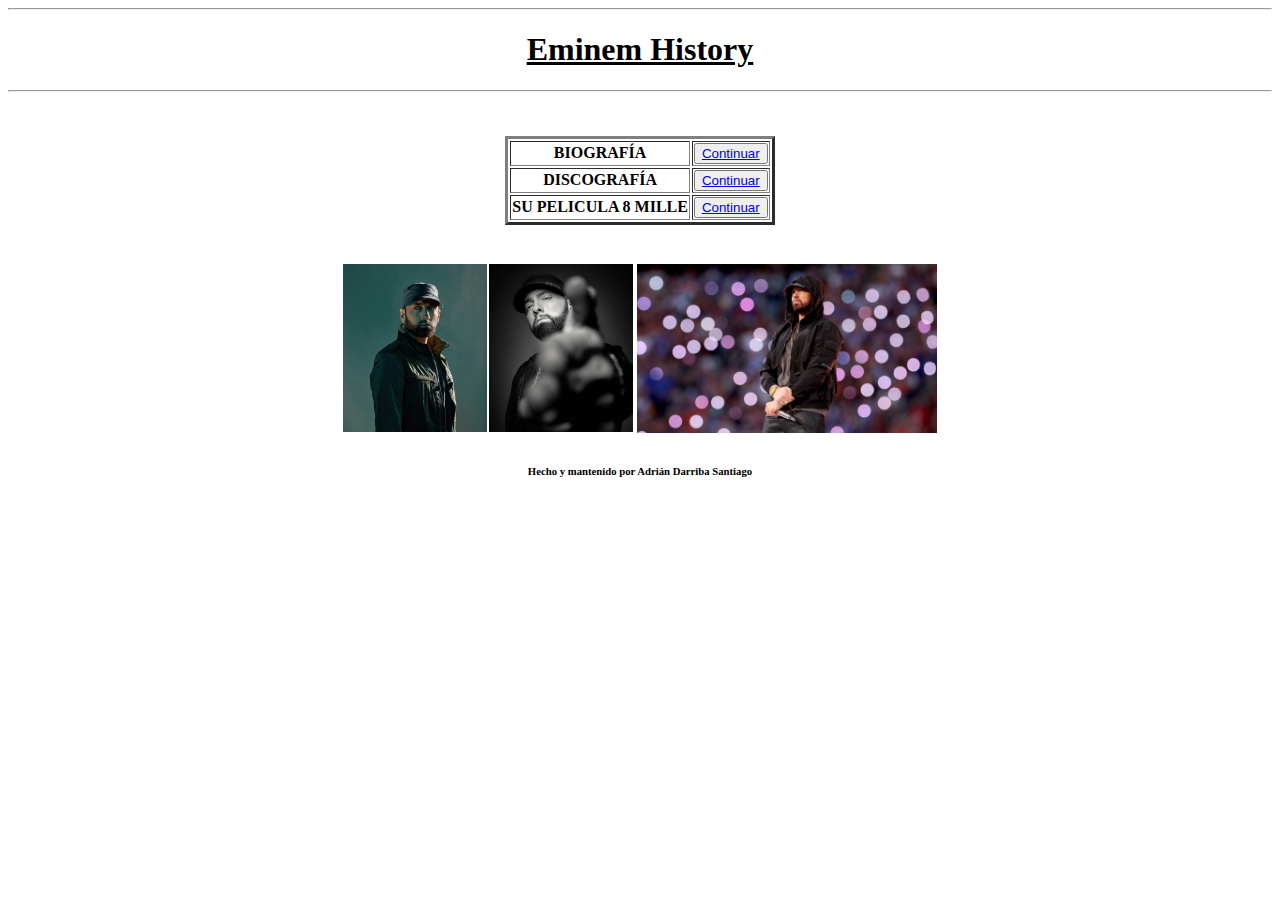
<file: INDEX.html>
<!DOCTYPE html>
<html>
<head>
    <meta charset="UTF-8" />
    <title>Eminem</title>
</head>
<body>
    <hr>
    <center><h1><u>Eminem History</u></h1></center>
    <hr>
   <br>
   <br>
    <center><table border="3"> 
        <tr>
            <th>BIOGRAFÍA</th>
            <th><button><a href="Eminem.html" >Continuar</a></button></th>
        </tr>
        <tr>
            <th>DISCOGRAFÍA</th>
            <th><button><a href="Discográfica.html" >Continuar</a></button></th>
        </tr>
        <tr>
            <th>SU PELICULA 8 MILLE</th>
            <th><button><a href="8Mille.html" >Continuar</a></button></th>
        </tr>
    </center></table>
<br>
<br>
    <table>
        <tr>
            <th><img src="EmienmPortada.png" width="290" height="" title="Eminem" alt="Foto de Eminem"></th>
            <th><img src="EminemEscenario.jpg" width="300" height="" title="Eminem" alt="Foto de Eminem"></th>
        </tr>
    </table>
    <p><h6>Hecho y mantenido por Adrián Darriba Santiago</p></h6>
    </body>
</html>
</file>
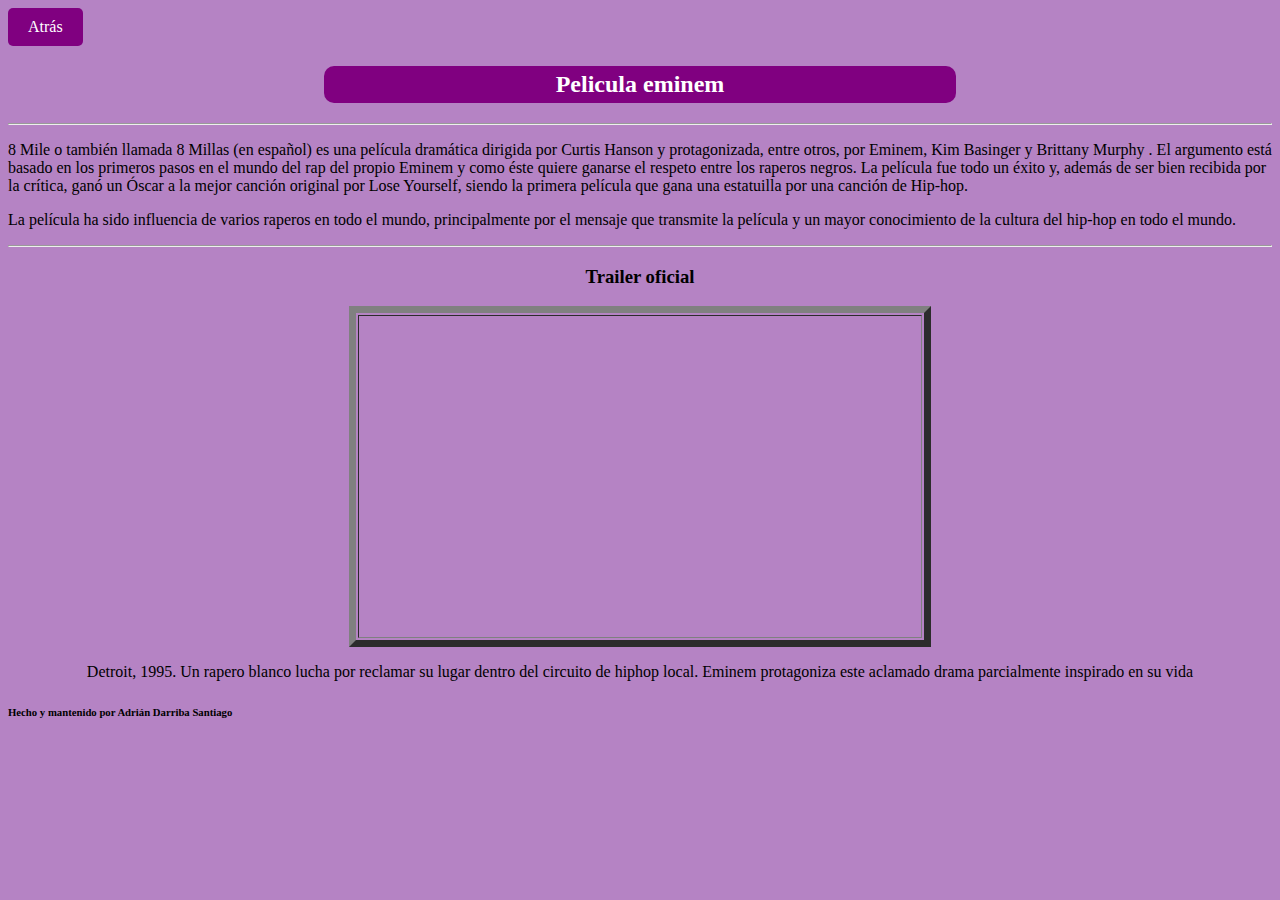
<file: 8Mille.html>
<!DOCTYPE html>
<html>
<head>
    <meta charset="UTF-8" />
    <title>8Mille</title>
    <link rel="stylesheet" type="text/css" href="Eminem.css">
    <a href="index.html" class="boton3">Atrás</a>
</head>
<body class="body3">
    <h2 class="h3">Pelicula eminem</h2>
    <hr>
<p>8 Mile o también llamada 8 Millas (en español) es una película dramática dirigida por Curtis Hanson y protagonizada, entre otros, por Eminem, Kim Basinger y Brittany Murphy . El argumento está basado en los primeros pasos en el mundo del rap del propio Eminem y como éste quiere ganarse el respeto entre los raperos negros. La película fue todo un éxito y, además de ser bien recibida por la crítica, ganó un Óscar a la mejor canción original por Lose Yourself, siendo la primera película que gana una estatuilla por una canción de Hip-hop.</p>

    La película ha sido influencia de varios raperos en todo el mundo, principalmente por el mensaje que transmite la película y un mayor conocimiento de la cultura del hip-hop en todo el mundo.</p>
    <hr>
<center><h3>Trailer oficial</h3></center>
<center><table border="7">
    <tr>
        <th>
            <iframe width="560" height="315" src="https://www.youtube.com/embed/axGVrfwm9L4?si=IWol_edPL2JFP6mc&amp;start=5" title="YouTube video player" frameborder="0" allow="accelerometer; autoplay; clipboard-write; encrypted-media; gyroscope; picture-in-picture; web-share" referrerpolicy="strict-origin-when-cross-origin" allowfullscreen></iframe>
        </th>
    </tr>
</table></center>
<center><p>Detroit, 1995. Un rapero blanco lucha por reclamar su lugar dentro del circuito de hiphop local. Eminem protagoniza este aclamado drama parcialmente inspirado en su vida</p></center>
<p><h6>Hecho y mantenido por Adrián Darriba Santiago</p></h6>
</body>
</html>
</file>
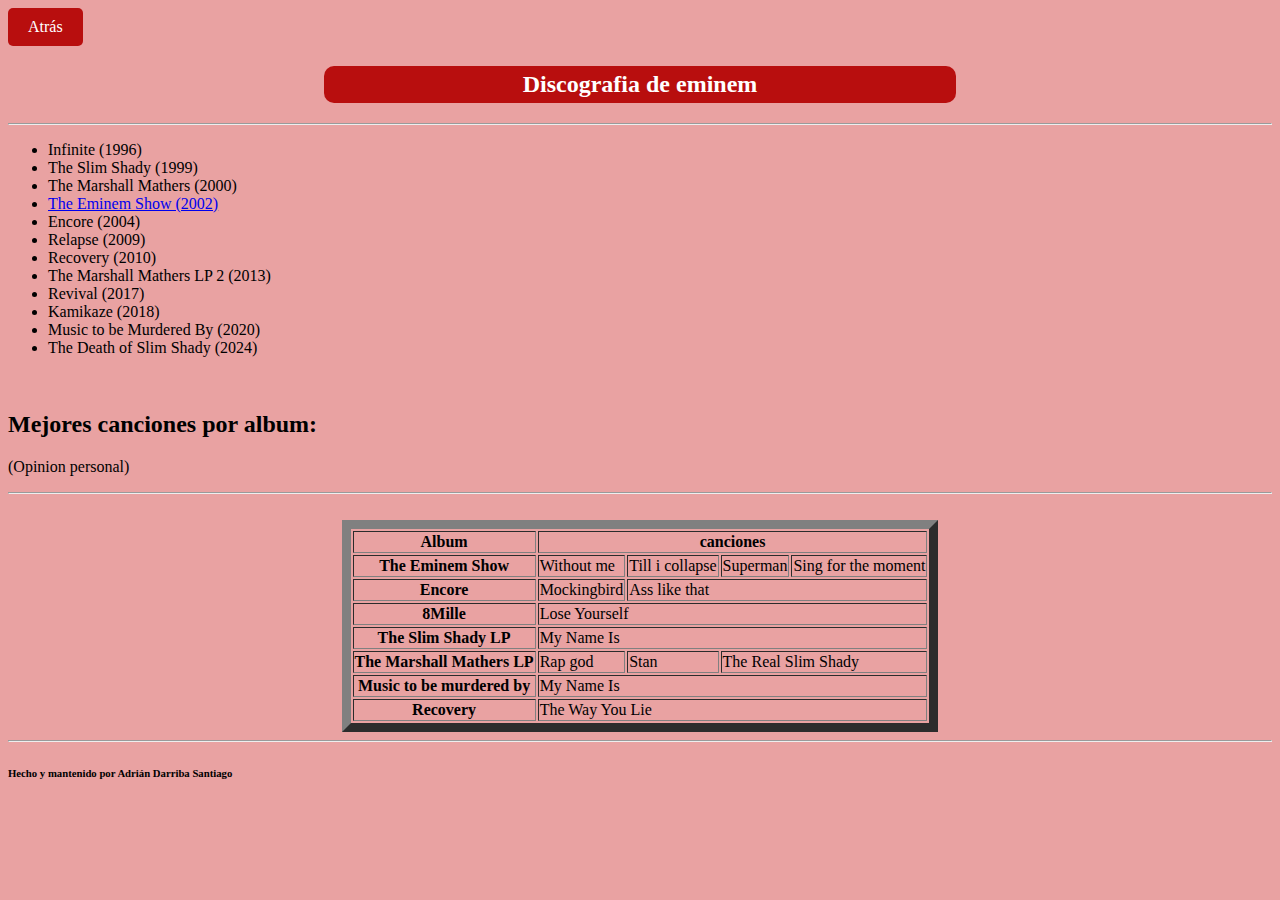
<file: Discográfica.html>
<!DOCTYPE html>
<html>
<head>
    <meta charset="UTF-8" />
    <title>Discográfica</title>
    <link rel="stylesheet" type="text/css" href="Eminem.css">
    <a href="index.html" class="boton2">Atrás</a>
</head>
<body class="body2">
    
    <h2 class="h2">Discografia de eminem</h2>
    <hr>
<ul>
    <li>Infinite (1996)</li>
    <li>The Slim Shady (1999)</li>
    <li>The Marshall Mathers (2000)</li>
    <li><a href="The Eminem Show.html">The Eminem Show (2002)</a></li>
    <li>Encore (2004)</li>
    <li>Relapse (2009)</li>
    <li>Recovery (2010)</li>
    <li>The Marshall Mathers LP 2 (2013)</li>
    <li>Revival (2017)</li>
    <li>Kamikaze (2018)</li>
    <li>Music to be Murdered By (2020)</li>
    <li>The Death of Slim Shady (2024)</li>
</ul>
<br>
<h2>Mejores canciones por album:</h2>
<p>(Opinion personal)</p>
<hr>
<center><table border="9"> 
    <tr>
        <th>Album</th>
        <th colspan="4">canciones</th>
      
    </tr>
    <tr>
        <th>The Eminem Show</th>
        <td>Without me</td>
        <td>Till i collapse</td>
        <td>Superman</td>
        <td>Sing for the moment</td>
    </tr>
    <tr>
        <th>Encore</th>
        <td>Mockingbird</td>
        <td colspan="3">Ass like that</td>
    </tr>
    <tr>
        <th>8Mille</th>
        <td colspan="4">Lose Yourself</td>
    </tr>
    <tr>
        <th>The Slim Shady LP</th>
       <td colspan="4">My Name Is</td>
    </tr>
    <tr>
        <th>The Marshall Mathers LP</th>
        <td>Rap god</td>
        <td>Stan</td>
        <td colspan="2">The Real Slim Shady</td>
    </tr>
    <tr>
        <th>Music to be murdered by</th>
        <td colspan="4">My Name Is</td>
    </tr>    
    <tr>
        <th>Recovery</th>
        <td colspan="4">The Way You Lie</td>
    </tr>
    <br>
</table></center>
<hr>
<p><h6>Hecho y mantenido por Adrián Darriba Santiago</p></h6>

</body>
</html>
</file>
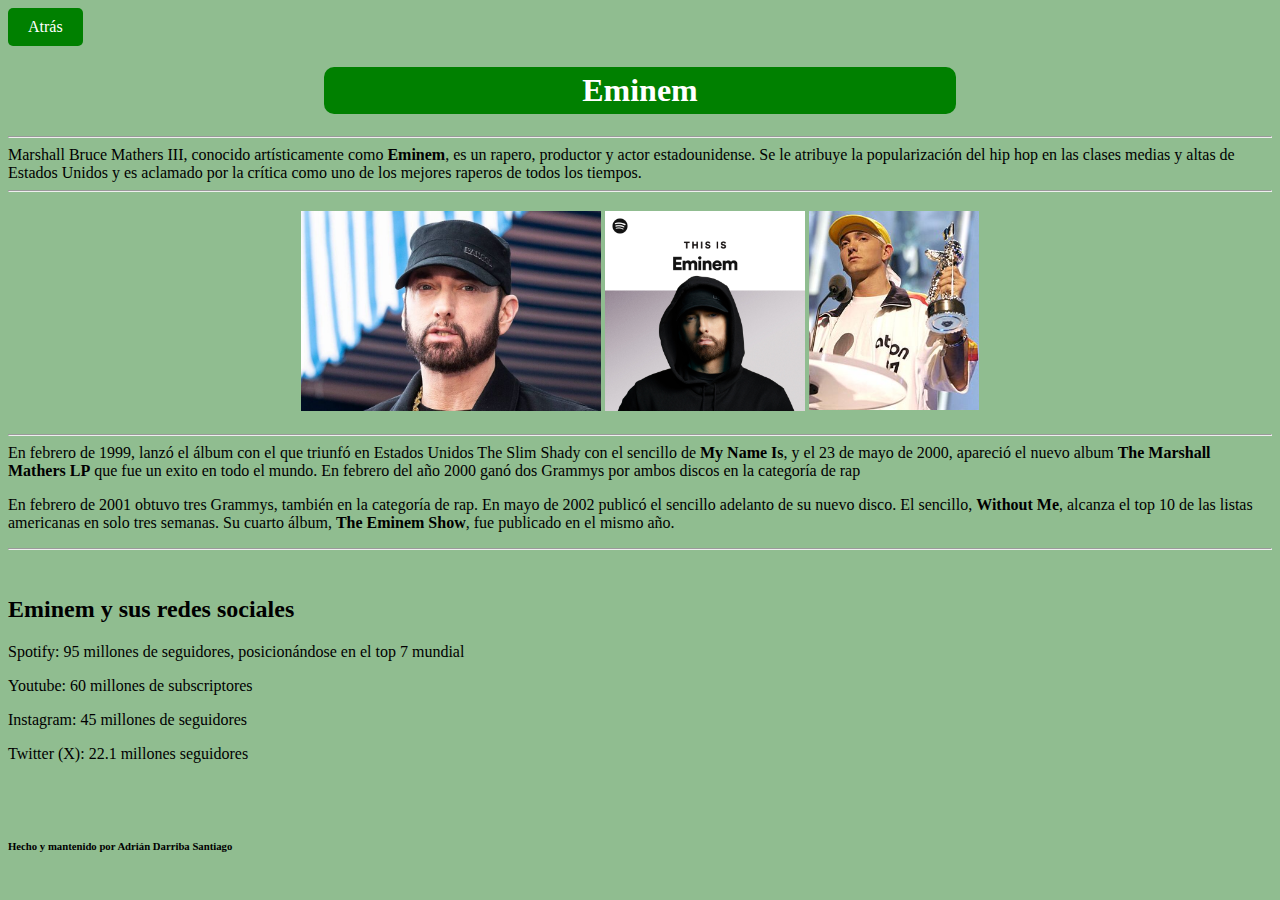
<file: Eminem.html>
<!DOCTYPE html>
<html>
<head>
    <meta charset="UTF-8" />
    <title>Eminem</title>
</head>
<link rel="stylesheet" type="text/css" href="Eminem.css">
<a href="index.html" class="boton1">Atrás</a>
<h1 class="h1">Eminem</h1>
<body class="body1">
<p>
    <hr>
    Marshall Bruce Mathers III, conocido artísticamente
    como <strong>Eminem</strong>, es un rapero, productor y actor estadounidense.
    Se le atribuye la popularización del hip hop en las clases 
    medias y altas de Estados Unidos y es aclamado por la crítica
    como uno de los mejores raperos de todos los tiempos.
    <hr>
</p>
<center><table>
    <tr>
        <th><img src="FotoEminem.jpg" width="300" height="" title="Eminem" alt="Foto de Eminem"></th>
        <th><img src="ThisIsEminem.jpg" width="200" height="" title="Eminem" alt="Foto de Eminem"></th>
        <th><img src="EminemMTV.jpg" width="170" height="" title="Eminem" alt="Foto de Eminem"></th>
    </tr>
</table></center>
<p>
    <hr>
    En febrero de 1999, lanzó el álbum con el que triunfó en Estados Unidos The Slim Shady con el sencillo de <strong>My Name Is</strong>,
    y el 23 de mayo de 2000, apareció el nuevo album <strong>The Marshall 
    Mathers LP</strong> que fue un exito en todo el mundo. En febrero del
    año 2000 ganó dos Grammys por ambos discos en la categoría de rap
</p>
<p>En febrero de 2001 obtuvo tres Grammys, también en la categoría de rap.

    En mayo de 2002 publicó el sencillo adelanto de su nuevo disco. El sencillo, <strong>Without Me</strong>, alcanza el top 10 de las listas americanas en solo tres semanas. Su cuarto álbum, <strong>The Eminem Show</strong>, fue publicado en el mismo año.</p>
    <hr>
    <br>
<h2>Eminem y sus redes sociales</h2>
<p>Spotify: 95 millones de seguidores, posicionándose en el top 7 mundial</p>
<p>Youtube: 60 millones de subscriptores</p>
<p>Instagram: 45 millones de seguidores</p>
<p>Twitter (X): 22.1 millones seguidores </p>


<br>
<br>
<p><h6>Hecho y mantenido por Adrián Darriba Santiago</p></h6>
</body>
</html>
</file>
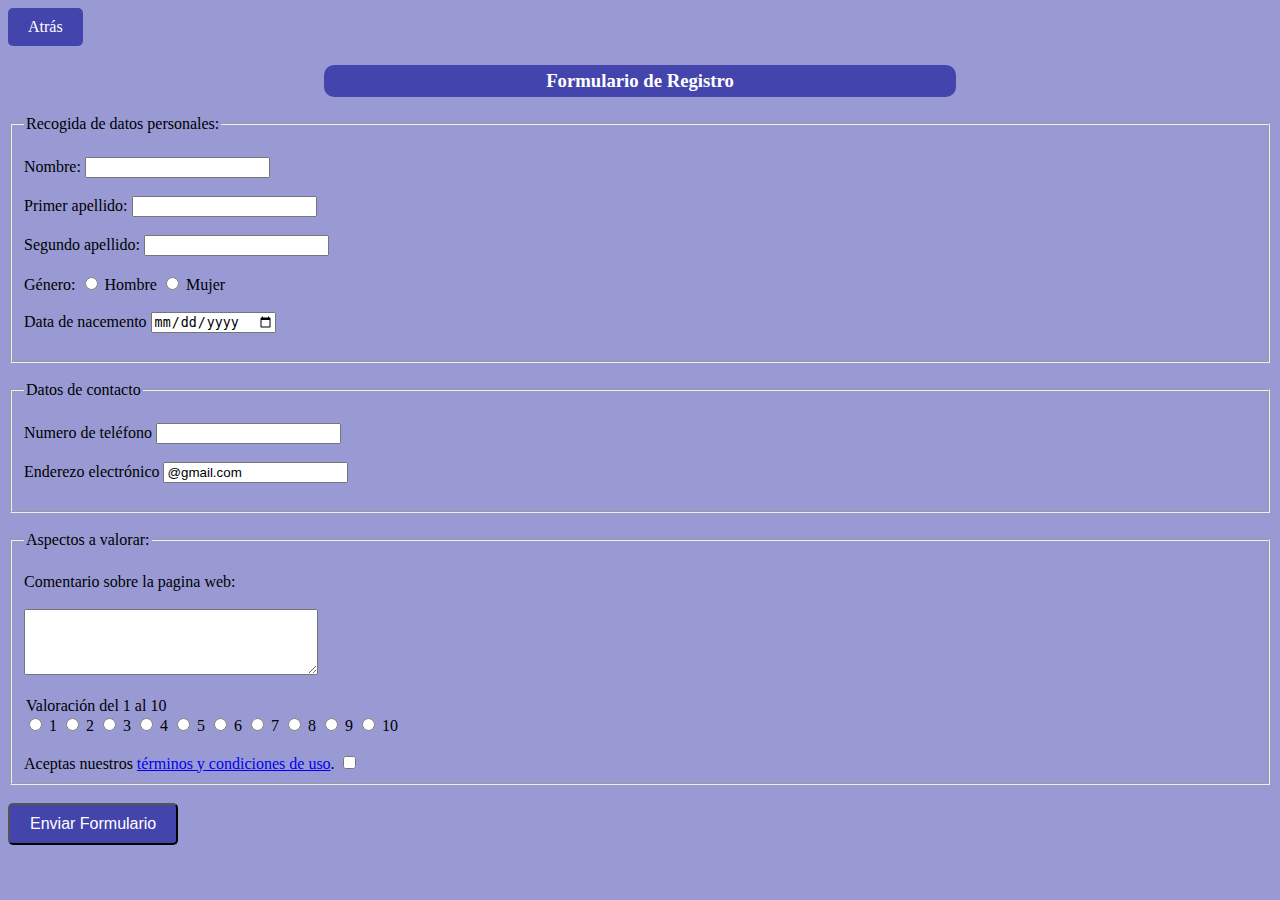
<file: Formulario.html>
<!DOCTYPE html>
<html>
<head>
    <meta charset="UTF-8" />
    <title>Formulario 1.8</title>
    <link rel="stylesheet" type="text/css" href="Eminem.css">
</head>
<body class="body5">
    <a href="index.html" class="boton5">Atrás</a>
    <h3 id="h5">Formulario de Registro</h3>

    <form action="" method="">
        <fieldset>
                <br>
            <legend>Recogida de datos personales:</legend>
            <label for="nome">Nombre:</label>
            <input type="text" id="name" name="nome">
                <br><br>
            <label for="Primer Apellido">Primer apellido:</label>
            <input type="text" id="Apellido1" name="Apellido1">
                <br><br>
            <label for="Segundo Apellido">Segundo apellido:</label>
            <input type="text" id="Apellido2" name="Apellido2">
            <br><br>
            <label for="nome">Género:</label>
            <input name="genero" type="radio" id="genero1" value="Hombre">
            <label for="genero1">Hombre</label>
            <input name="genero" type="radio" id="genero2" value="Mujer">
            <label for="genero2">Mujer</label>
        
                <br><br>
            <label for="nome">Data de nacemento</label>
            <input type="date" id="data" name="data">
                <br><br>
        </fieldset>
            <br>
        <fieldset>
            <br>
            <legend>Datos de contacto</legend>
            <label for="nome">Numero de teléfono</label>
            <input type="tel" id="telefono" name="telefono">
                <br><br>
            <label for="nome">Enderezo electrónico</label>
            <input type="email" id="correo" value="@gmail.com">
                <br><br>
        </fieldset>
                <br>
        <fieldset>
            <legend>Aspectos a valorar:</legend>
                <br>
            <label for="text">Comentario sobre la pagina web:</label>
                <br><br>
            <textarea id="comentario" name="mucho texto" rows="4" cols="34"></textarea>

                <br><br>
            <legend>Valoración del 1 al 10</legend>
            <input name="ingrediente" type="radio" id="1" value="1">
            <label for="1">1</label>
            <input name="ingrediente" type="radio" id="2" value="2">
            <label for="2">2</label>
            <input name="ingrediente" type="radio" id="3" value="3">
            <label for="3">3</label>
            <input name="ingrediente" type="radio" id="4" value="4">
            <label for="4">4</label>
            <input name="ingrediente" type="radio" id="5" value="5">
            <label for="5">5</label>
            <input name="ingrediente" type="radio" id="6" value="6">
            <label for="6">6</label>
            <input name="ingrediente" type="radio" id="7" value="7">
            <label for="7">7</label>
            <input name="ingrediente" type="radio" id="8" value="8">
            <label for="8">8</label>
            <input name="ingrediente" type="radio" id="9" value="9">
            <label for="9">9</label>
            <input name="ingrediente" type="radio" id="10" value="10">
            <label for="3">10</label>

            <br><br>
            <label for="TyD">Aceptas nuestros <a href="Terminosycondiciones.html">términos y condiciones de uso</a>.</label>
            <input type="checkbox" id="TyD" value="Terminos y condiciones">
        </fieldset>
            <br>
        <input type="submit" class="boton5" value="Enviar Formulario">
    </form>

</body>
</html>
</file>
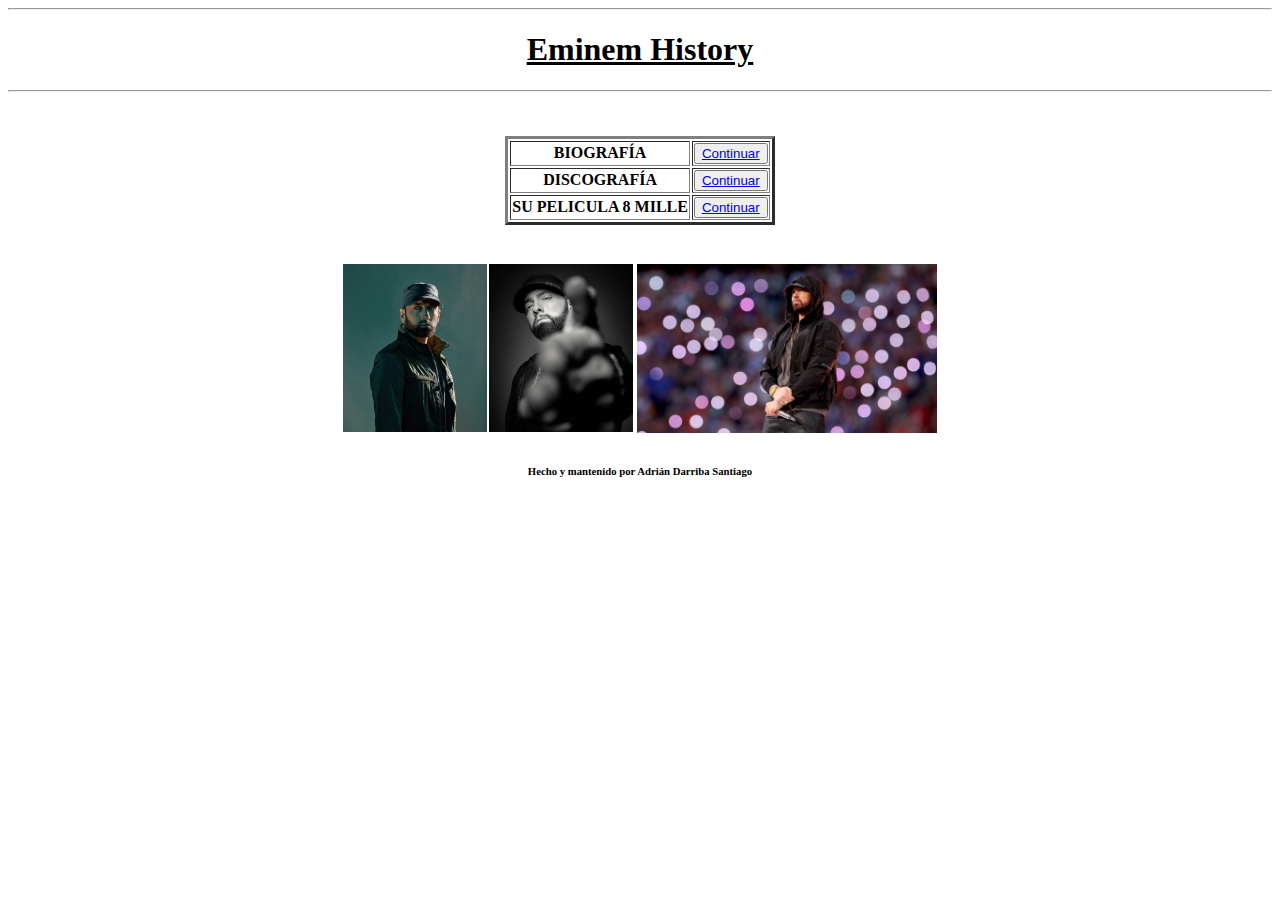
<file: Pagina Inicial.html>
<!DOCTYPE html>
<html>
<head>
    <meta charset="UTF-8" />
    <title>Eminem</title>
</head>
<body>
    <hr>
    <center><h1><u>Eminem History</u></h1></center>
    <hr>
   <br>
   <br>
    <center><table border="3"> 
        <tr>
            <th>BIOGRAFÍA</th>
            <th><button><a href="Eminem.html" >Continuar</a></button></th>
        </tr>
        <tr>
            <th>DISCOGRAFÍA</th>
            <th><button><a href="Discográfica.html" >Continuar</a></button></th>
        </tr>
        <tr>
            <th>SU PELICULA 8 MILLE</th>
            <th><button><a href="8Mille.html" >Continuar</a></button></th>
        </tr>
    </center></table>
<br>
<br>
    <table>
        <tr>
            <th><img src="EmienmPortada.png" width="290" height="" title="Eminem" alt="Foto de Eminem"></th>
            <th><img src="EminemEscenario.jpg" width="300" height="" title="Eminem" alt="Foto de Eminem"></th>
        </tr>
    </table>
    <p><h6>Hecho y mantenido por Adrián Darriba Santiago</p></h6>
    </body>
</html>
</file>
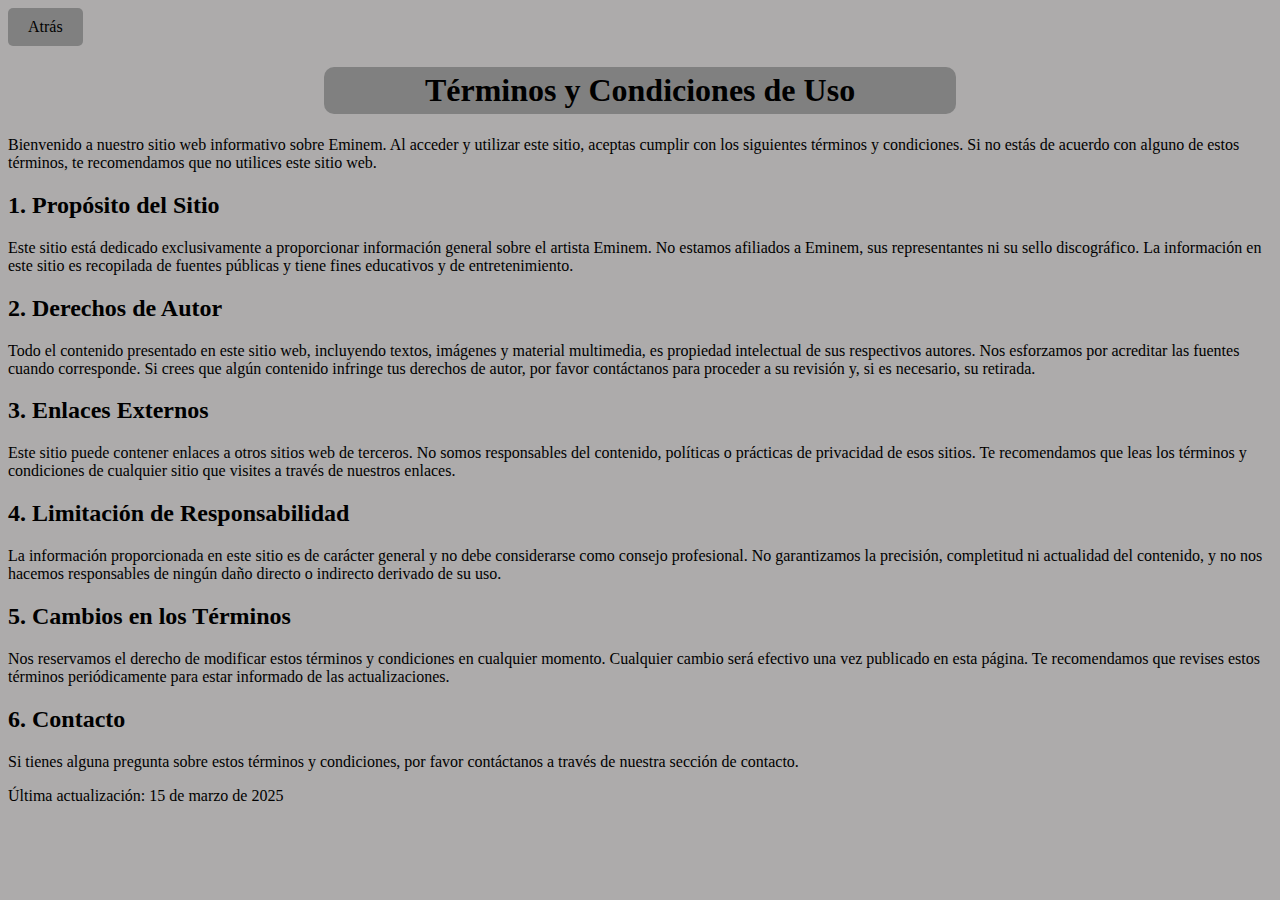
<file: Terminosycondiciones.html>
<!DOCTYPE html>
<html lang="es">
<head>
    <meta charset="UTF-8">
    <meta name="viewport" content="width=device-width, initial-scale=1.0">
    <link rel="stylesheet" type="text/css" href="Eminem.css">
    <a href="Formulario.html" class="boton4">Atrás</a>
    <title>Términos y Condiciones</title>
</head>
<body class="body4">
    <h1 class="h4">Términos y Condiciones de Uso</h1>

    <p>Bienvenido a nuestro sitio web informativo sobre Eminem. Al acceder y utilizar este sitio, aceptas cumplir con los siguientes términos y condiciones. Si no estás de acuerdo con alguno de estos términos, te recomendamos que no utilices este sitio web.</p>

    <h2>1. Propósito del Sitio</h2>
    <p>Este sitio está dedicado exclusivamente a proporcionar información general sobre el artista Eminem. No estamos afiliados a Eminem, sus representantes ni su sello discográfico. La información en este sitio es recopilada de fuentes públicas y tiene fines educativos y de entretenimiento.</p>

    <h2>2. Derechos de Autor</h2>
    <p>Todo el contenido presentado en este sitio web, incluyendo textos, imágenes y material multimedia, es propiedad intelectual de sus respectivos autores. Nos esforzamos por acreditar las fuentes cuando corresponde. Si crees que algún contenido infringe tus derechos de autor, por favor contáctanos para proceder a su revisión y, si es necesario, su retirada.</p>

    <h2>3. Enlaces Externos</h2>
    <p>Este sitio puede contener enlaces a otros sitios web de terceros. No somos responsables del contenido, políticas o prácticas de privacidad de esos sitios. Te recomendamos que leas los términos y condiciones de cualquier sitio que visites a través de nuestros enlaces.</p>

    <h2>4. Limitación de Responsabilidad</h2>
    <p>La información proporcionada en este sitio es de carácter general y no debe considerarse como consejo profesional. No garantizamos la precisión, completitud ni actualidad del contenido, y no nos hacemos responsables de ningún daño directo o indirecto derivado de su uso.</p>

    <h2>5. Cambios en los Términos</h2>
    <p>Nos reservamos el derecho de modificar estos términos y condiciones en cualquier momento. Cualquier cambio será efectivo una vez publicado en esta página. Te recomendamos que revises estos términos periódicamente para estar informado de las actualizaciones.</p>

    <h2>6. Contacto</h2>
    <p>Si tienes alguna pregunta sobre estos términos y condiciones, por favor contáctanos a través de nuestra sección de contacto.</p>

    <p>Última actualización: 15 de marzo de 2025</p>
</body>
</html>
</file>
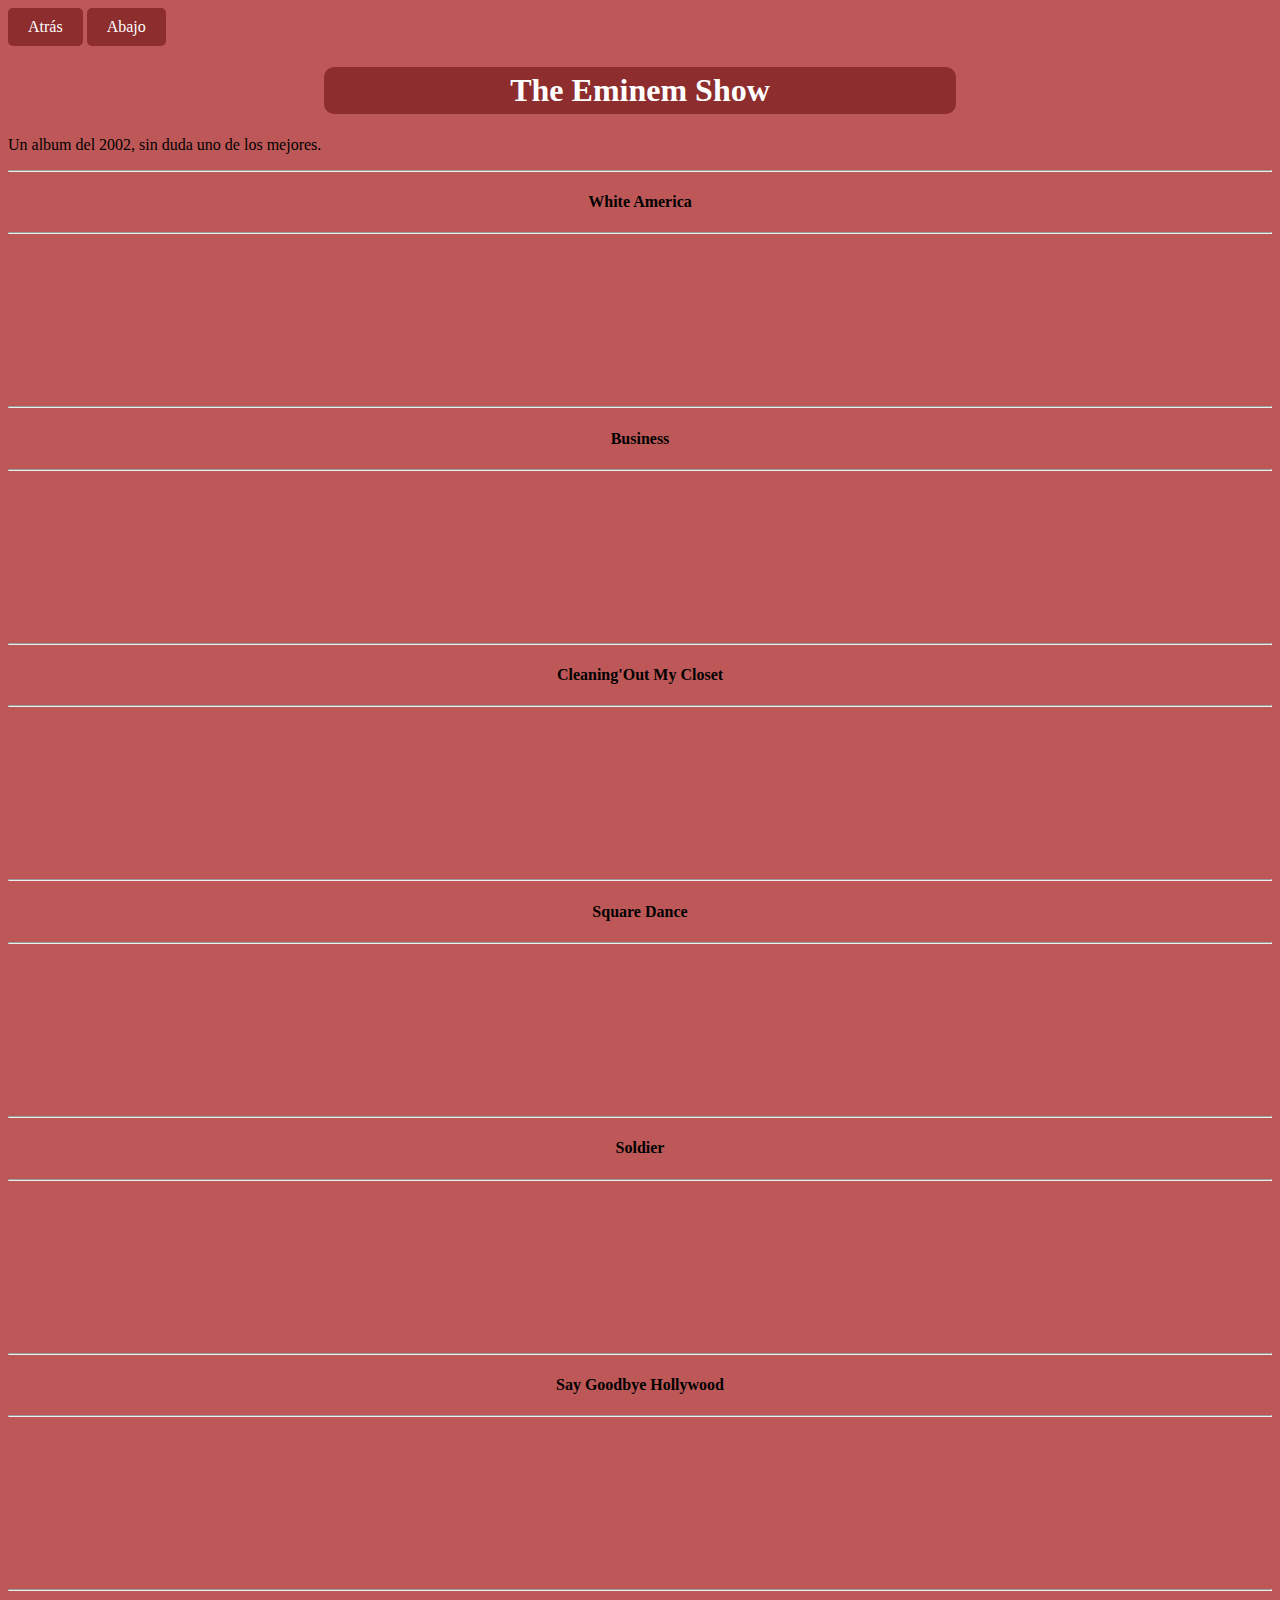
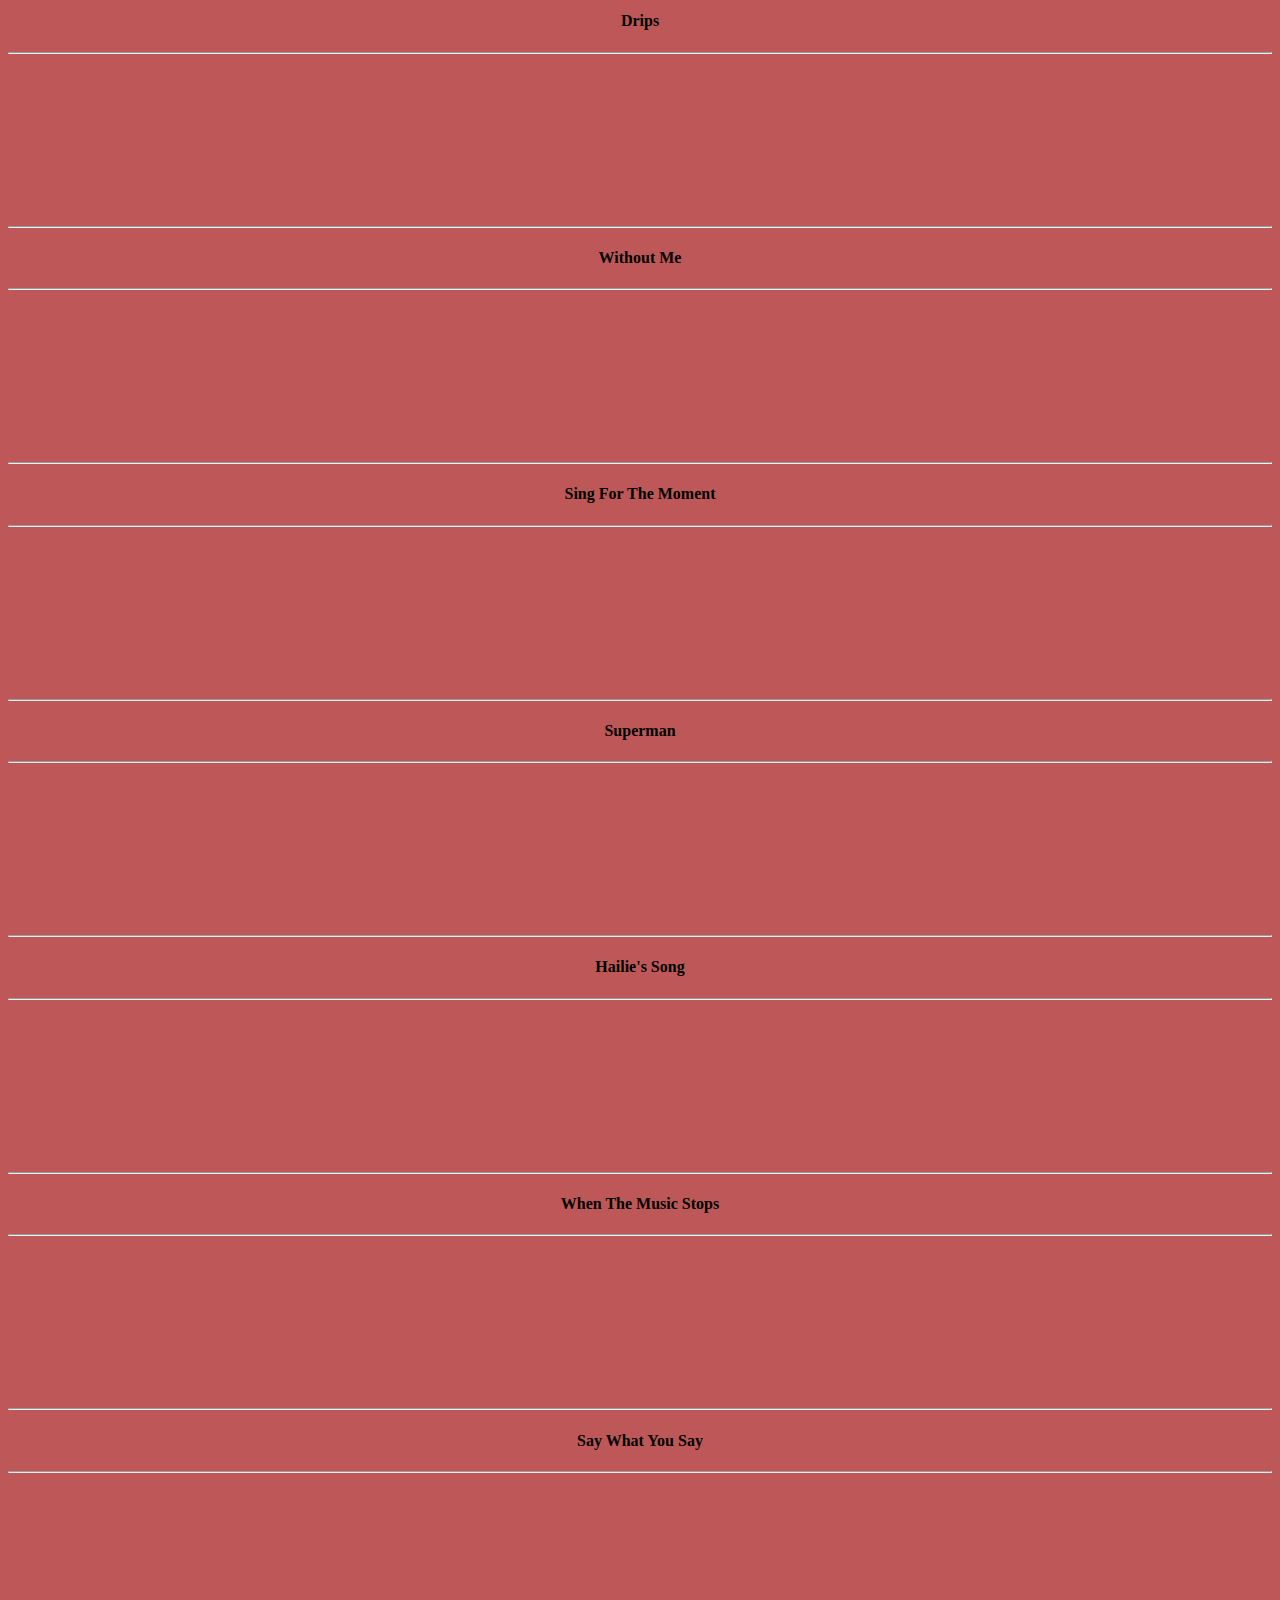
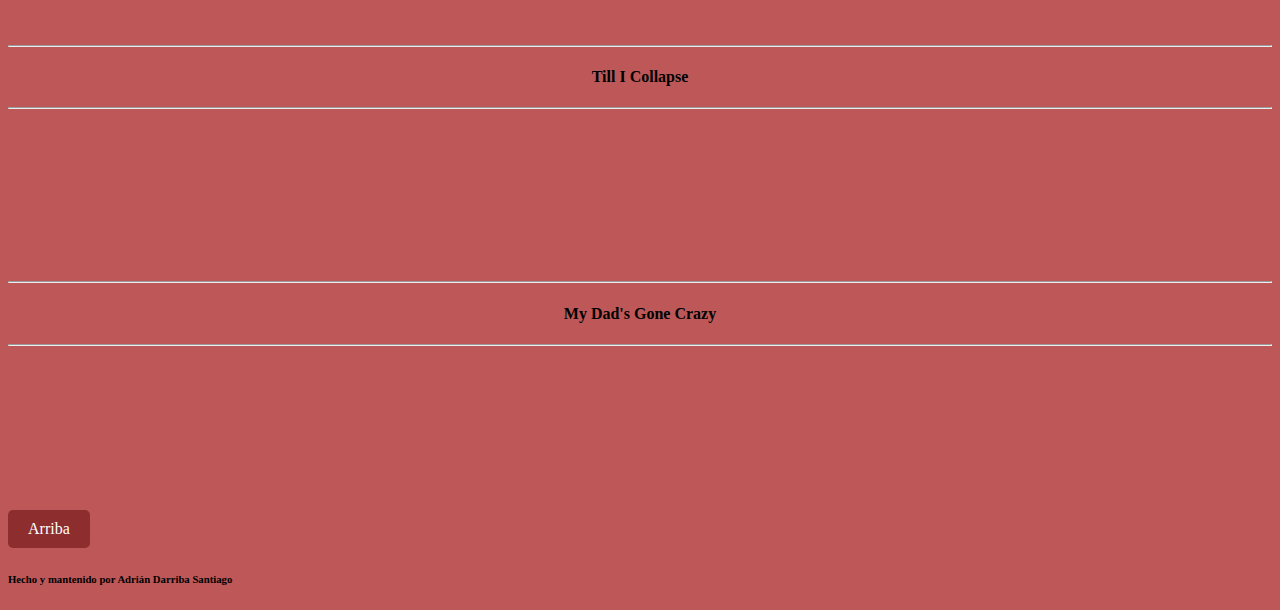
<file: The Eminem Show.html>
<!DOCTYPE html>
<html>
<head>
    <meta charset="UTF-8" />
    <title>The Eminem Show</title>
    <link rel="stylesheet" type="text/css" href="Eminem.css">
</head>
<body class="body6">
    <a href="Discográfica.html" class="boton6">Atrás</a>
    <a href="#LastSong" class="boton6" id="FirstSong">Abajo</a>

    <h1 class="h6">The Eminem Show</h1>
    <p>Un album del 2002, sin duda uno de los mejores.</p>
    <hr><center><h4>White America</h4></center><hr>
    <iframe style="border-radius:12px" src="https://open.spotify.com/embed/track/15qrWkkYCfmtu1uRpGf48L?utm_source=generator&theme=0" width="100%" height="152" frameBorder="0" allowfullscreen="" allow="autoplay; clipboard-write; encrypted-media; fullscreen; picture-in-picture" loading="lazy"></iframe>
    <hr><center><h4>Business</h4></center><hr>
    <iframe style="border-radius:12px" src="https://open.spotify.com/embed/track/0x60P5taxdI5pcGbqbap6S?utm_source=generator&theme=0" width="100%" height="152" frameBorder="0" allowfullscreen="" allow="autoplay; clipboard-write; encrypted-media; fullscreen; picture-in-picture" loading="lazy"></iframe>
    <hr><center><h4>Cleaning'Out My Closet</h4></center><hr>
    <iframe style="border-radius:12px" src="https://open.spotify.com/embed/track/7BMO7O7ImjV8HNTH74Tshv?utm_source=generator&theme=0" width="100%" height="152" frameBorder="0" allowfullscreen="" allow="autoplay; clipboard-write; encrypted-media; fullscreen; picture-in-picture" loading="lazy"></iframe>
    <hr><center><h4>Square Dance</h4></center><hr>
    <iframe style="border-radius:12px" src="https://open.spotify.com/embed/track/27mgDrExPa3obPAYXd3yQg?utm_source=generator&theme=0" width="100%" height="152" frameBorder="0" allowfullscreen="" allow="autoplay; clipboard-write; encrypted-media; fullscreen; picture-in-picture" loading="lazy"></iframe>
    <hr><center><h4>Soldier</h4></center><hr>
    <iframe style="border-radius:12px" src="https://open.spotify.com/embed/track/5QD28FqaM3jTfsqWwvRZwv?utm_source=generator&theme=0" width="100%" height="152" frameBorder="0" allowfullscreen="" allow="autoplay; clipboard-write; encrypted-media; fullscreen; picture-in-picture" loading="lazy"></iframe>
    <hr><center><h4>Say Goodbye Hollywood</h4></center><hr>
    <iframe style="border-radius:12px" src="https://open.spotify.com/embed/track/288e3FhmVuCqPmNEfAH0h6?utm_source=generator&theme=0" width="100%" height="152" frameBorder="0" allowfullscreen="" allow="autoplay; clipboard-write; encrypted-media; fullscreen; picture-in-picture" loading="lazy"></iframe>
    <hr><center><h4>Drips</h4></center><hr>
    <iframe style="border-radius:12px" src="https://open.spotify.com/embed/track/7io19rjxOFu3pGuZgBI6Pk?utm_source=generator&theme=0" width="100%" height="152" frameBorder="0" allowfullscreen="" allow="autoplay; clipboard-write; encrypted-media; fullscreen; picture-in-picture" loading="lazy"></iframe>
    <hr><center><h4>Without Me</h4></center><hr>
    <iframe style="border-radius:12px" src="https://open.spotify.com/embed/track/7lQ8MOhq6IN2w8EYcFNSUk?utm_source=generator&theme=0" width="100%" height="152" frameBorder="0" allowfullscreen="" allow="autoplay; clipboard-write; encrypted-media; fullscreen; picture-in-picture" loading="lazy"></iframe>
    <hr><center><h4>Sing For The Moment</h4></center><hr>
    <iframe style="border-radius:12px" src="https://open.spotify.com/embed/track/3CpoeW0cZSDzIRv5z34F87?utm_source=generator&theme=0" width="100%" height="152" frameBorder="0" allowfullscreen="" allow="autoplay; clipboard-write; encrypted-media; fullscreen; picture-in-picture" loading="lazy"></iframe>
    <hr><center><h4>Superman</h4></center><hr>
    <iframe style="border-radius:12px" src="https://open.spotify.com/embed/track/4woTEX1wYOTGDqNXuavlRC?utm_source=generator&theme=0" width="100%" height="152" frameBorder="0" allowfullscreen="" allow="autoplay; clipboard-write; encrypted-media; fullscreen; picture-in-picture" loading="lazy"></iframe>
    <hr><center><h4>Hailie's Song</h4></center><hr>
    <iframe style="border-radius:12px" src="https://open.spotify.com/embed/track/6Db8IlZ7YY1pfIjJllejyH?utm_source=generator&theme=0" width="100%" height="152" frameBorder="0" allowfullscreen="" allow="autoplay; clipboard-write; encrypted-media; fullscreen; picture-in-picture" loading="lazy"></iframe>
    <hr><center><h4>When The Music Stops</h4></center><hr>
    <iframe style="border-radius:12px" src="https://open.spotify.com/embed/track/73qINA7ccO03wxD8nsJalr?utm_source=generator&theme=0" width="100%" height="152" frameBorder="0" allowfullscreen="" allow="autoplay; clipboard-write; encrypted-media; fullscreen; picture-in-picture" loading="lazy"></iframe>
    <hr><center><h4>Say What You Say</h4></center><hr>
    <iframe style="border-radius:12px" src="https://open.spotify.com/embed/track/4EQkcrSLF3QdlwNca7sMXY?utm_source=generator&theme=0" width="100%" height="152" frameBorder="0" allowfullscreen="" allow="autoplay; clipboard-write; encrypted-media; fullscreen; picture-in-picture" loading="lazy"></iframe>
    <hr><center><h4>Till I Collapse</h4></center><hr>
    <iframe style="border-radius:12px" src="https://open.spotify.com/embed/track/4xkOaSrkexMciUUogZKVTS?utm_source=generator&theme=0" width="100%" height="152" frameBorder="0" allowfullscreen="" allow="autoplay; clipboard-write; encrypted-media; fullscreen; picture-in-picture" loading="lazy"></iframe>
    <hr><center><h4 id="LastSong" >My Dad's Gone Crazy</h4></center><hr>
    <iframe style="border-radius:12px" src="https://open.spotify.com/embed/track/3F14hbIqy1JKKLTb1mzdYV?utm_source=generator&theme=0" width="100%" height="152" frameBorder="0" allowfullscreen="" allow="autoplay; clipboard-write; encrypted-media; fullscreen; picture-in-picture" loading="lazy"></iframe>
    <a href="#FirstSong" class="boton6">Arriba</a>

    <p><h6>Hecho y mantenido por Adrián Darriba Santiago</p></h6>

</body>
</html>
</file>
<file: Eminem.css>
@import url("https://cdnjs.cloudflare.com/ajax/libs/font-awesome/4.7.0/css/font-awesome.min.css");

/*PAGINA PRINCIPAL*/
/*menu de navegacion*/
header {
    background-color: #f5f5f5;
  }
  
nav ul {
    list-style: none;
    margin: 0;
    padding: 0;
    display: flex;
    justify-content: space-evenly;
}
  
nav li {
    display: inline-block;
    padding: 10px;
}
  
nav a {
    text-decoration: none;
    color: #333;
    font-weight: bold;
}
nav a:hover {
    padding: 10px;
    background-color: rgb(75, 123, 138);
    color: #fff;
  }
  /*Menu de navegacion final.*/
#indexh1{ 
    text-align: center;
    border-radius: 10px;
    padding: 5px;
    margin-left: 25%;
    margin-right: 25%;
    background-color: rgb(75, 123, 138);
    color: white
}

#indexh2{color: black;
    text-align: left;
    font-family: 'Lucida Sans', 'Lucida Sans Regular', 'Lucida Grande', 'Lucida Sans Unicode', Geneva, Verdana, sans-serif;
}

#TyDh1{color: black;
    text-align: center;
    font-family: monospace;
}
#header1{
    background-color: rgba(15, 143, 122, 0.63);
}
#body1{
    background-color: rgba(32, 105, 107, 0.514);
}
#footer1{
    background-color: rgba(15, 143, 122, 0.63);
    padding: 18px;
}

/*BIOGRAFIA*/
.body1{
    background-color: rgb(144, 189, 144);
}
.h1{
    text-align: center;
    border-radius: 10px;
    padding: 5px;
    margin-left: 25%;
    margin-right: 25%;
    background-color: green;
    color: white;
}
/*Boton*/
.boton1{
    display: inline-block;
    padding: 10px 20px;
    font-size: 16px;
    color: white;
    background-color: green;
    text-align: center;
    text-decoration: none;
    border-radius: 5px;
}
.boton1:hover {
    background-color: #1cc261;
}

/*DISCOGRAFIA*/
.body2{
    background-color: rgb(233, 162, 162);
}

.h2{
    text-align: center;
    border-radius: 10px;
    padding: 5px;
    margin-left: 25%;
    margin-right: 25%;
    background-color: rgb(184, 14, 14);
    color: white;
}
/*Boton*/
.boton2{
    display: inline-block;
    padding: 10px 20px;
    font-size: 16px;
    color: white;
    background-color: rgb(184, 14, 14);
    text-align: center;
    text-decoration: none;
    border-radius: 5px;
}
.boton2:hover {
    background-color: #d12d2dbd;
}

/*DISCO THE EMINEM SHOW*/
.body6{
    background-color: rgb(190, 88, 88);
}
.h6{
    text-align: center;
    border-radius: 10px;
    padding: 5px;
    margin-left: 25%;
    margin-right: 25%;
    background-color: rgb(141, 45, 45);
    color: white;
}
/*Boton*/
.boton6{
    display: inline-block;
    padding: 10px 20px;
    font-size: 16px;
    color: white;
    background-color: rgb(141, 45, 45);
    text-align: center;
    text-decoration: none;
    border-radius: 5px;
}
.boton6:hover {
    background-color: rgb(136, 72, 72);
}

/*SU PELICULA 8 MILLE*/
.body3{
    background-color: rgb(181, 131, 196);
}
.h3{
    text-align: center;
    border-radius: 10px;
    padding: 5px;
    margin-left: 25%;
    margin-right: 25%;
    background-color: purple;
    color: white;
}
/*Boton*/
.boton3{
    display: inline-block;
    padding: 10px 20px;
    font-size: 16px;
    color: white;
    background-color: purple;
    text-align: center;
    text-decoration: none;
    border-radius: 5px;
}
.boton3:hover {
    background-color: rgb(173, 106, 173);
}

/*TERMINOS Y CONDICIONES DE USO*/
.body4{
    background-color: rgb(173, 171, 171)
}
.h4{
    text-align: center;
    border-radius: 10px;
    padding: 5px;
    margin-left: 25%;
    margin-right: 25%;
    background-color: gray;
    color: black;
}
/*Boton*/
.boton4{
    display: inline-block;
    padding: 10px 20px;
    font-size: 16px;
    color: black;
    background-color: gray;
    text-align: center;
    text-decoration: none;
    border-radius: 5px;
}
.boton4:hover {
    background-color: rgb(194, 194, 194);
}

/*FORMULARIO*/
.body5{
    background-color: rgb(153, 154, 212);
}
#h5{
    text-align: center;
    border-radius: 10px;
    padding: 5px;
    margin-left: 25%;
    margin-right: 25%;
    background-color: rgb(68, 68, 173);
    color: white;
}
/*Boton*/
.boton5{
    display: inline-block;
    padding: 10px 20px;
    font-size: 16px;
    color: white;
    background-color: rgb(68, 68, 173);
    text-align: center;
    text-decoration: none;
    border-radius: 5px;
}
.boton5:hover {
    background-color: rgb(96, 96, 167);
}
</file>
